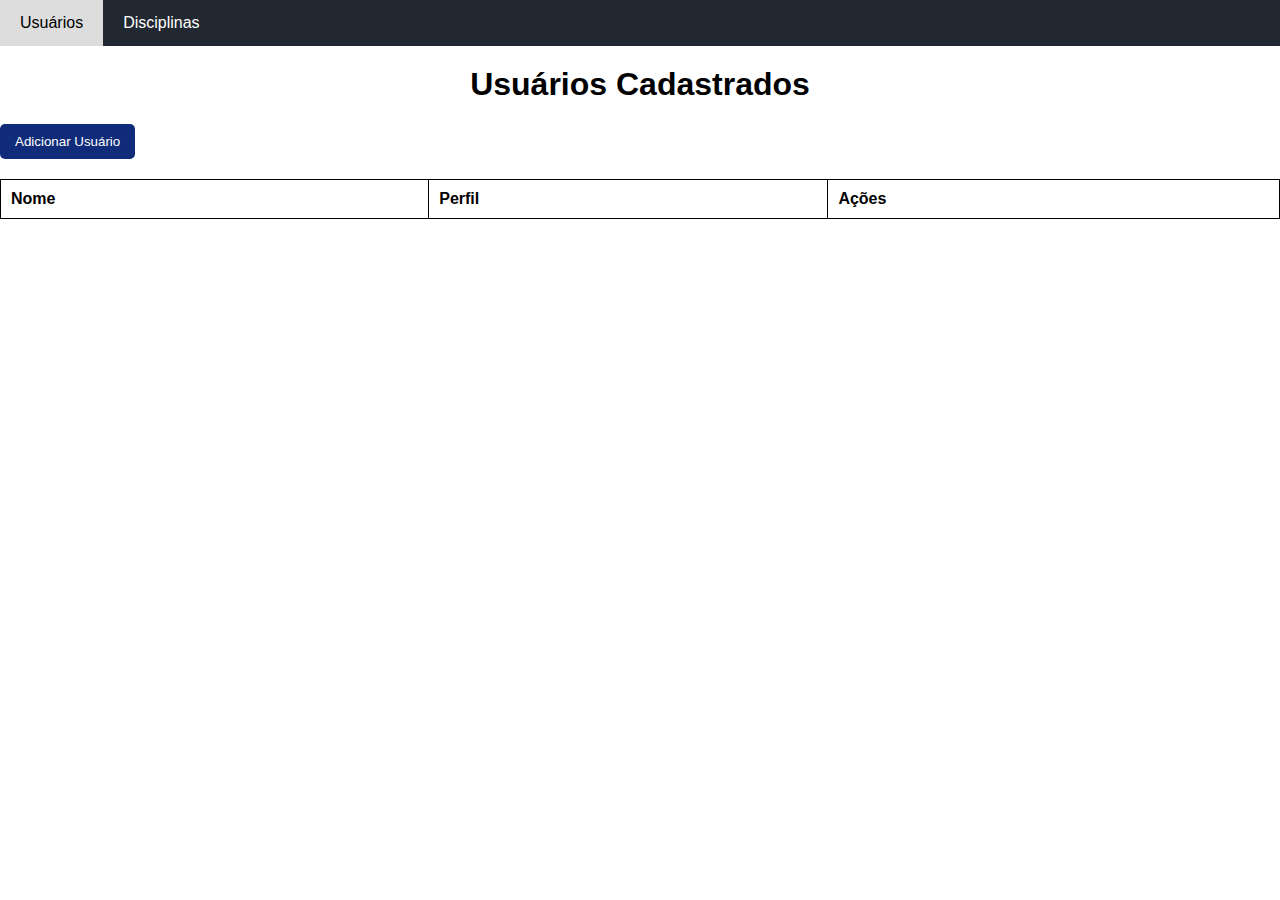
<file: index.html>
<!DOCTYPE html>
<html lang="pt-br">
<head>
    <meta charset="UTF-8">
    <meta name="viewport" content="width=device-width, initial-scale=1.0">
    <title>Gerenciamento de Usuários</title>
    <link rel="stylesheet" href="css/styles.css">
    <link rel="manifest" href="manifest.json">
</head>
<body>
    <nav class="navbar">
        <a href="index.html">Usuários</a>
        <a href="disciplina.html">Disciplinas</a>
    </nav>

    <h1>Usuários Cadastrados</h1>
    <button id="addUserBtn">Adicionar Usuário</button>

    <table id="usersTable">
        <thead>
            <tr>
                <th>Nome</th>
                <th>Perfil</th>
                <th>Ações</th>
            </tr>
        </thead>
        <tbody>
            <!-- Os usuários serão listados aqui via JS -->
        </tbody>
    </table>

    <!-- Modal para adicionar/editar usuário -->
    <div id="userModal" class="modal">
        <div class="modal-content">
            <span class="close">&times;</span>
            <h2 id="modalTitle">Adicionar Usuário</h2>
            <form id="userForm">
                <label for="name">Nome:</label>
                <input type="text" id="name" name="name" required>

                <label for="profile">Perfil:</label>
                <select id="profile" name="profile" required>
                    <option value="admin">Admin</option>
                    <option value="user">User</option>
                </select>

                <label for="password">Senha:</label>
                <input type="password" id="password" name="password" required>

                <button type="submit" id="saveUserBtn">Salvar</button>
            </form>
        </div>
    </div>

    <script src="js/user.js"></script>
    <script>
        if ('serviceWorker' in navigator) {
            navigator.serviceWorker.register('/service-worker.js')
            .then(() => console.log('Service Worker registrado com sucesso.'))
            .catch((error) => console.log('Falha ao registrar o Service Worker:', error));
        }
    </script>
</body>
</html>
</file>
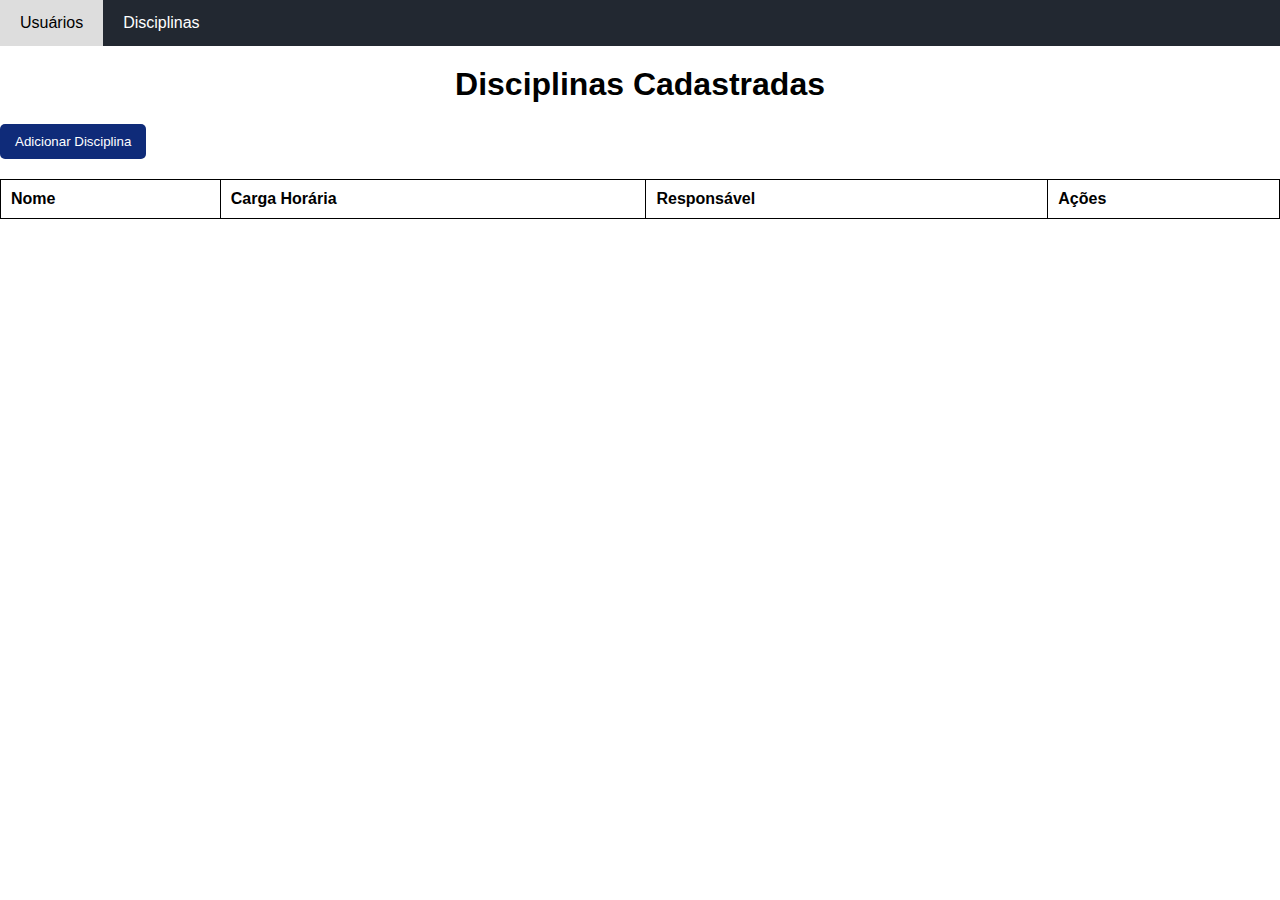
<file: disciplina.html>
<!DOCTYPE html>
<html lang="pt-br">
<head>
    <meta charset="UTF-8">
    <meta name="viewport" content="width=device-width, initial-scale=1.0">
    <title>Gerenciamento de Disciplinas</title>
    <link rel="stylesheet" href="css/styles.css">
</head>
<body>
    <nav class="navbar">
        <a href="index.html">Usuários</a>
        <a href="disciplina.html">Disciplinas</a>
    </nav>

    <h1>Disciplinas Cadastradas</h1>
    <button id="addDisciplinaBtn">Adicionar Disciplina</button>

    <table id="disciplinasTable">
        <thead>
            <tr>
                <th>Nome</th>
                <th>Carga Horária</th>
                <th>Responsável</th>
                <th>Ações</th>
            </tr>
        </thead>
        <tbody>
            <!-- As disciplinas serão listadas aqui via JS -->
        </tbody>
    </table>

    <!-- Modal para adicionar/editar plantação -->
    <div id="disciplinaModal" class="modal">
        <div class="modal-content">
            <span class="close">&times;</span>
            <h2 id="modalTitleDisciplina">Adicionar Disciplina</h2>
            <form id="disciplinaForm">
                <label for="nome">Nome:</label>
                <input type="text" id="nome" name="nome" required>

                <label for="cargaHoraria">Carga Horária:</label>
                <input type="text" id="cargaHoraria" name="cargaHoraria" required>

                <label for="responsavel">Responsável:</label>
                <select id="responsavel" name="responsavel" required>
                    <!-- Os usuários serão carregados aqui via JS -->
                </select>

                <button type="submit" id="saveDisciplinaBtn">Salvar</button>
            </form>
        </div>
    </div>

    <script src="js/disciplina.js"></script>
</body>
</html>
</file>
<file: css/styles.css>
body {
    font-family: Arial, sans-serif;
    margin: 0;
    padding: 0;
}

h1 {
    text-align: center;
    margin-top: 20px;
}

table {
    width: 100%;
    border-collapse: collapse;
    margin: 20px 0;
}

table, th, td {
    border: 1px solid black;
}

th, td {
    padding: 10px;
    text-align: left;
}

button {
    padding: 10px 15px;
    background-color: #0f2b79;
    color: white;
    border-radius: 5px  ;
    border: none;
    cursor: pointer;
}

button:hover {
    background-color: #0f2b79;
}

/* Menu de navegação */
.navbar {
    background-color: #222831;
    overflow: hidden;
}

.navbar a {
    float: left;
    display: block;
    color: white;
    text-align: center;
    padding: 14px 20px;
    text-decoration: none;
}

.navbar a:hover {
    background-color: #ddd;
    color: black;
}

/* Estilo para o modal */
.modal {
    display: none;
    position: fixed;
    z-index: 1;
    left: 0;
    top: 0;
    width: 100%;
    height: 100%;
    background-color: rgba(0, 0, 0, 0.5);
}

.modal-content {
    background-color: #fff;
    margin: 15% auto;
    padding: 20px;
    width: 80%;
}

.close {
    float: right;
    font-size: 28px;
    cursor: pointer;
}

/* Responsividade */
@media screen and (max-width: 600px) {
    table, th, td {
        font-size: 14px;
    }

    .modal-content {
        width: 90%;
    }

    button {
        padding: 8px 10px;
    }

    .navbar a {
        float: none;
        width: 100%;
        text-align: center;
    }
}
</file>
